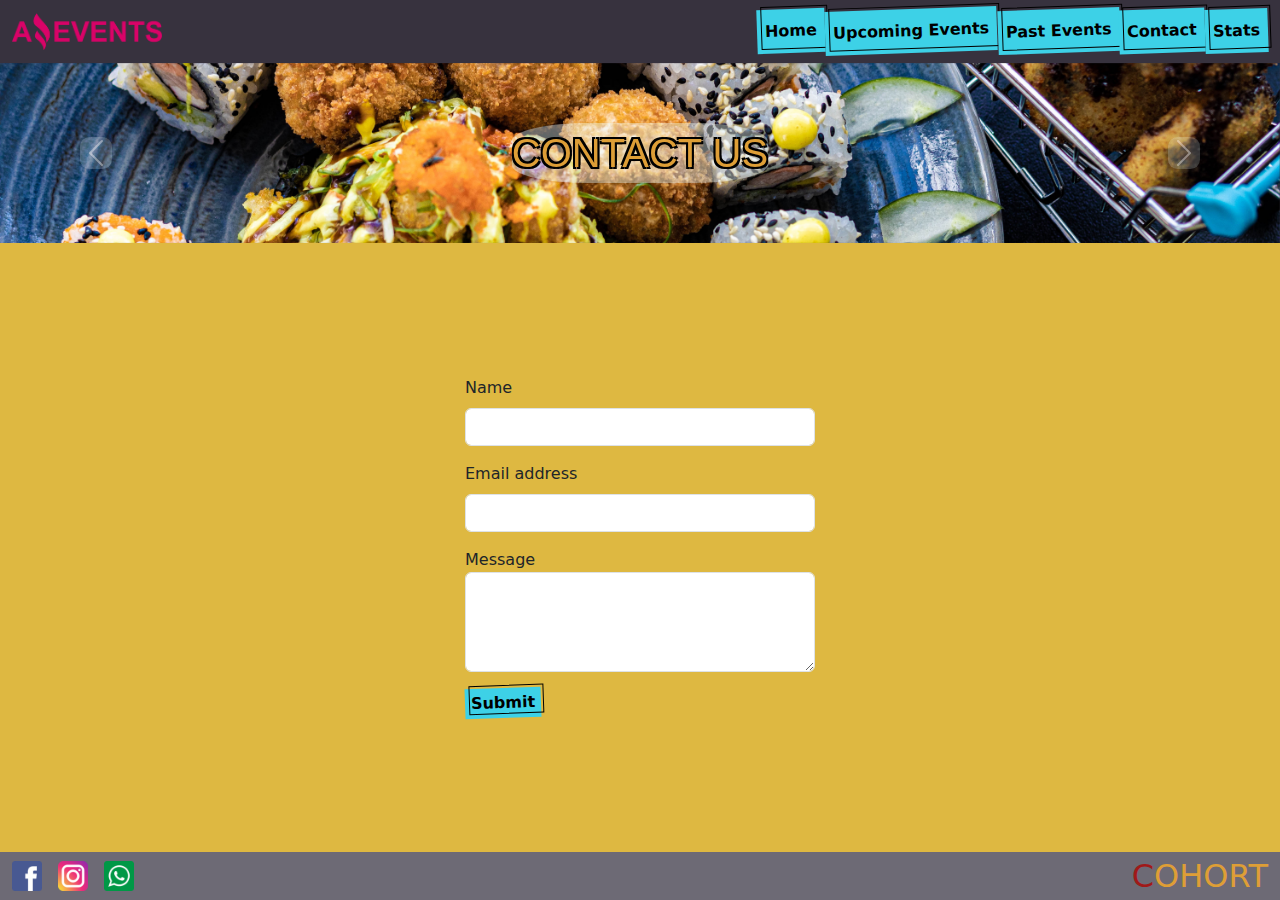
<file: pages/contact.html>
<!DOCTYPE html>
<html lang="en">

<head>
  <meta charset="UTF-8">
  <meta name="viewport" content="width=device-width, initial-scale=1.0">
  <title>Contact</title>
  <meta name="description" content="Amazing Events for you">
  <link href="https://cdn.jsdelivr.net/npm/bootstrap@5.3.3/dist/css/bootstrap.min.css" rel="stylesheet"
    integrity="sha384-QWTKZyjpPEjISv5WaRU9OFeRpok6YctnYmDr5pNlyT2bRjXh0JMhjY6hW+ALEwIH" crossorigin="anonymous">
  <link rel="icon" type="image/x-icon" href="../assets/favicon.png">
  <link rel="stylesheet" href="../styles/style.css">
</head>

<body class="d-flex flex-column min-vh-100">
  <header class="header-color">
    <nav class="navbar navbar-expand-md">
      <div class="container-fluid">
        <a class="navbar-brand" href="../index.html"><img class="logo" src="../assets/amazing_brand.png" alt="logo"></a>
        <button class="navbar-toggler" type="button" data-bs-toggle="collapse" data-bs-target="#navbarNav"
          aria-controls="navbarNav" aria-expanded="false" aria-label="Toggle navigation">
          <span class="navbar-toggler-icon"></span>
        </button>
        <div class="collapse navbar-collapse justify-content-end" id="navbarNav">
          <ul class="navbar-nav">
            <li class="nav-item">
              <a class="nav-link active button-53" aria-current="page" href="../index.html">Home</a>
            </li>
            <li class="nav-item">
              <a class="nav-link button-53" href="./upcoming_events.html">Upcoming Events</a>
            </li>
            <li class="nav-item">
              <a class="nav-link button-53" href="./past_events.html">Past Events</a>
            </li>
            <li class="nav-item">
              <a class="nav-link button-53" href="#">Contact</a>
            </li>
            <li class="nav-item">
              <a class="nav-link button-53" href="./stats.html">Stats</a>
            </li>
          </ul>
        </div>
      </div>
    </nav>

    <div id="carouselExample" class="carousel slide">
      <div class="carousel-inner">
        <div class="carousel-item active">
          <img src="../assets/optional_banner_1.jpg" class="d-block w-100" alt="carousel image">
        </div>
        <div class="carousel-item">
          <img src="../assets/optional_banner_2.jpg" class="d-block w-100" alt="carousel image" loading="lazy">
        </div>
        <div class="carousel-item">
          <img src="../assets/optional_banner_3.jpg" class="d-block w-100" alt="carousel image" loading="lazy">
        </div>
        <div class="carousel-item">
          <img src="../assets/optional_banner_4.jpg" class="d-block w-100" alt="carousel image" loading="lazy">
        </div>
        <div class="carousel-item">
          <img src="../assets/optional_banner_5.jpg" class="d-block w-100" alt="carousel image" loading="lazy">
        </div>
      </div>
      <button class="carousel-control-prev" type="button" data-bs-target="#carouselExample" data-bs-slide="prev">
        <span class="carousel-control-prev-icon" aria-hidden="true"></span>
        <span class="visually-hidden">Previous</span>
      </button>
      <span class="span position-absolute top-50 start-50 translate-middle yellow fs-1">CONTACT US</span>
      <button class="carousel-control-next" type="button" data-bs-target="#carouselExample" data-bs-slide="next">
        <span class="carousel-control-next-icon" aria-hidden="true"></span>
        <span class="visually-hidden">Next</span>
      </button>
    </div>
  </header>

  <main class="flex-grow-1 main-color main-center">

    <form class="form">
      <div class="mb-3">
        <label for="name" class="form-label">Name</label>
        <input type="text" class="form-control" id="name">
      </div>
      <div class="mb-3">
        <label for="exampleInputEmail1" class="form-label">Email address</label>
        <input type="email" class="form-control" id="exampleInputEmail1">
      </div>
      <div class="mb-3">
        <label class="form-check-label" for="message">Message</label>
        <div class="form-floating">
          <textarea class="form-control" placeholder="Leave a comment here" id="message"
            style="height: 100px"></textarea>
        </div>
      </div>
      <button type="submit" class="button-53">Submit</button>
    </form>

  </main>

  <footer class="footer-color">
    <div class="container-fluid d-flex justify-content-between logo-SNS">
      <div class="d-flex gap-3 align-items-center">
        <a href="https://www.facebook.com" target="_blank">
          <img src="../assets/facebook.png" alt="logo facebook">
        </a>
        <a href="https://www.instagram.com" target="_blank">
          <img src="../assets/instagram.png" alt="logo instagram">
        </a>
        <a href="https://www.whatsapp.com" target="_blank">
          <img src="../assets/whatsapp.png" alt="logo whatsapp">
        </a>
      </div>
      <span class="fs-2 yellow"><span class="text-red">C</span>OHORT</span>
    </div>
  </footer>

  <script src="https://cdn.jsdelivr.net/npm/bootstrap@5.3.3/dist/js/bootstrap.bundle.min.js"
    integrity="sha384-YvpcrYf0tY3lHB60NNkmXc5s9fDVZLESaAA55NDzOxhy9GkcIdslK1eN7N6jIeHz"
    crossorigin="anonymous"></script>
</body>

</html>
</file>
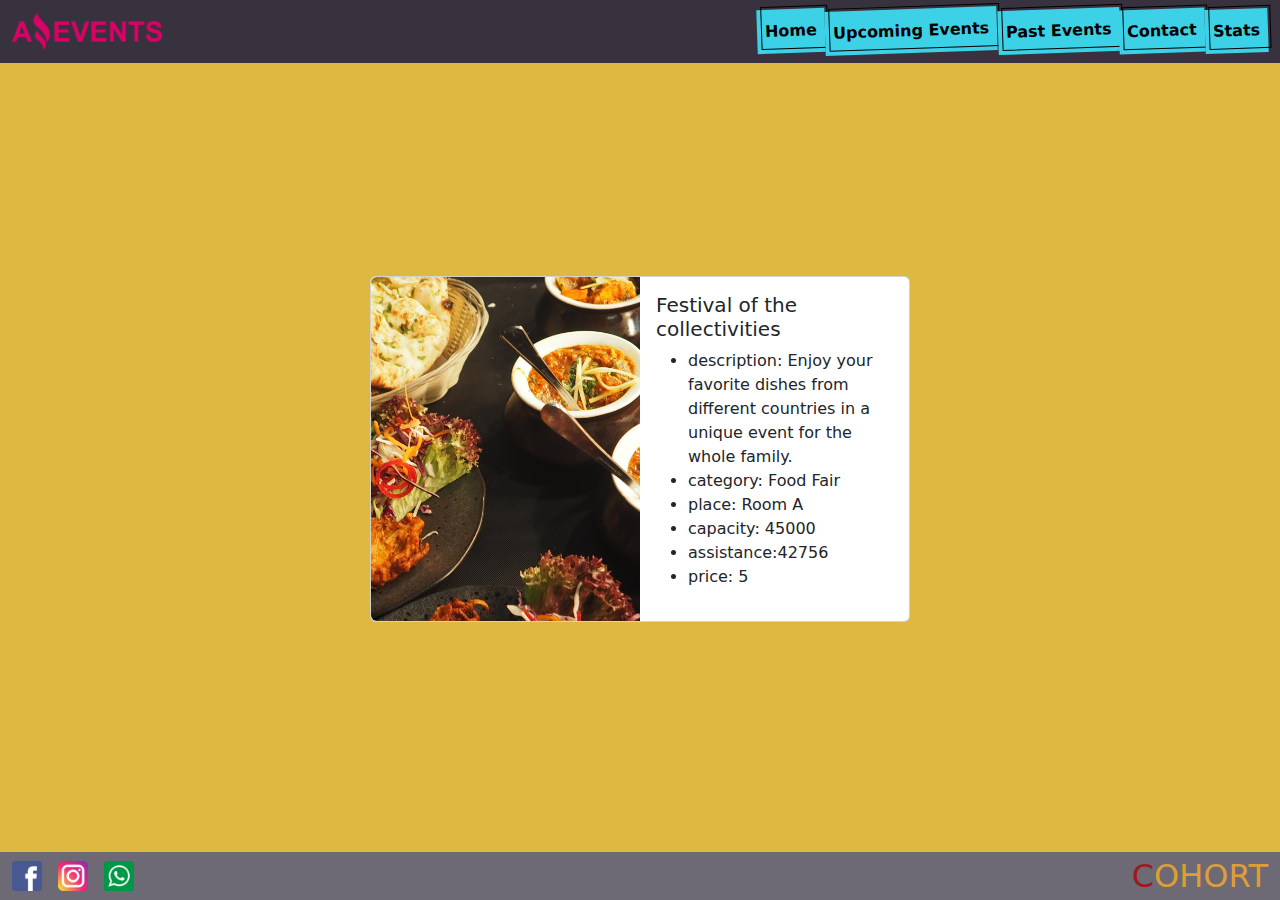
<file: pages/details.html>
<!DOCTYPE html>
<html lang="en">

<head>
  <meta charset="UTF-8">
  <meta name="viewport" content="width=device-width, initial-scale=1.0">
  <title>Details</title>
  <meta name="description" content="Amazing Events for you">
  <link href="https://cdn.jsdelivr.net/npm/bootstrap@5.3.3/dist/css/bootstrap.min.css" rel="stylesheet"
    integrity="sha384-QWTKZyjpPEjISv5WaRU9OFeRpok6YctnYmDr5pNlyT2bRjXh0JMhjY6hW+ALEwIH" crossorigin="anonymous">
  <link rel="icon" type="image/x-icon" href="../assets/favicon.png">
  <link rel="stylesheet" href="../styles/style.css">
</head>

<body class="d-flex flex-column min-vh-100">
  <header class="header-color">
    <nav class="navbar navbar-expand-md">
      <div class="container-fluid">
        <a class="navbar-brand" href="../index.html"><img class="logo" src="../assets/amazing_brand.png" alt="logo"></a>
        <button class="navbar-toggler" type="button" data-bs-toggle="collapse" data-bs-target="#navbarNav"
          aria-controls="navbarNav" aria-expanded="false" aria-label="Toggle navigation">
          <span class="navbar-toggler-icon"></span>
        </button>
        <div class="collapse navbar-collapse justify-content-end" id="navbarNav">
          <ul class="navbar-nav">
            <li class="nav-item">
              <a class="nav-link active button-53" aria-current="page" href="../index.html">Home</a>
            </li>
            <li class="nav-item">
              <a class="nav-link button-53" href="./upcoming_events.html">Upcoming Events</a>
            </li>
            <li class="nav-item">
              <a class="nav-link button-53" href="./past_events.html">Past Events</a>
            </li>
            <li class="nav-item">
              <a class="nav-link button-53" href="./contact.html">Contact</a>
            </li>
            <li class="nav-item">
              <a class="nav-link button-53" href="./stats.html">Stats</a>
            </li>
          </ul>
        </div>
      </div>
    </nav>
  </header>

  <main class="flex-grow-1 main-color main-center">

    <div class="card mb-3">
      <div class="row g-0">
        <div class="col-md-4 card-horizontal">
          <img class="img-horizontal img-fluid rounded-start" src="../assets/food_fair.jpg" alt="card image">
        </div>
        <div class="col-md-8 text-horizontal">
          <div class="card-body">
            <h5 class="card-title">Festival of the collectivities</h5>
            <ul>
              <li class="card-text">description: Enjoy your favorite dishes from different countries in a unique event
                for the whole family.</li>
              <li class="card-text">category: Food Fair</li>
              <li class="card-text">place: Room A</li>
              <li class="card-text">capacity: 45000</li>
              <li class="card-text">assistance:42756</li>
              <li class="card-text">price: 5</li>
            </ul>
          </div>
        </div>
      </div>
    </div>

  </main>

  <footer class="footer-color">
    <div class="container-fluid d-flex justify-content-between logo-SNS">
      <div class="d-flex gap-3 align-items-center">
        <a href="https://www.facebook.com" target="_blank">
          <img src="../assets/facebook.png" alt="logo facebook">
        </a>
        <a href="https://www.instagram.com" target="_blank">
          <img src="../assets/instagram.png" alt="logo instagram">
        </a>
        <a href="https://www.whatsapp.com" target="_blank">
          <img src="../assets/whatsapp.png" alt="logo whatsapp">
        </a>
      </div>
      <span class="fs-2 yellow"><span class="text-red">C</span>OHORT</span>
    </div>
  </footer>

  <script src="https://cdn.jsdelivr.net/npm/bootstrap@5.3.3/dist/js/bootstrap.bundle.min.js"
    integrity="sha384-YvpcrYf0tY3lHB60NNkmXc5s9fDVZLESaAA55NDzOxhy9GkcIdslK1eN7N6jIeHz"
    crossorigin="anonymous"></script>
</body>

</html>
</file>
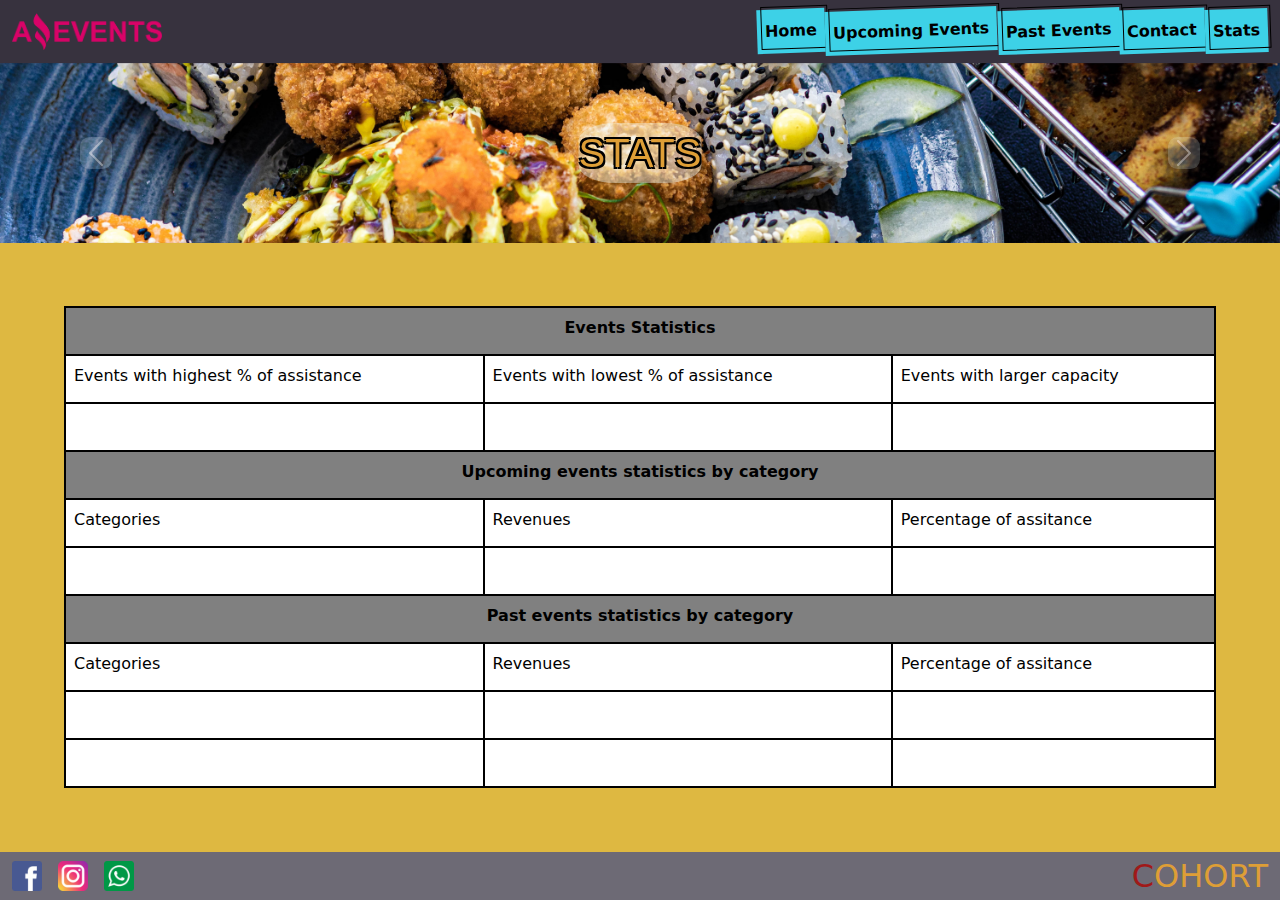
<file: pages/stats.html>
<!DOCTYPE html>
<html lang="en">

<head>
  <meta charset="UTF-8">
  <meta name="viewport" content="width=device-width, initial-scale=1.0">
  <title>Stats</title>
  <meta name="description" content="Amazing Events for you">
  <link href="https://cdn.jsdelivr.net/npm/bootstrap@5.3.3/dist/css/bootstrap.min.css" rel="stylesheet"
    integrity="sha384-QWTKZyjpPEjISv5WaRU9OFeRpok6YctnYmDr5pNlyT2bRjXh0JMhjY6hW+ALEwIH" crossorigin="anonymous">
  <link rel="icon" type="image/x-icon" href="../assets/favicon.png">
  <link rel="stylesheet" href="../styles/style.css">
</head>

<body class="d-flex flex-column min-vh-100">
  <header class="header-color">
    <nav class="navbar navbar-expand-md">
      <div class="container-fluid">
        <a class="navbar-brand" href="../index.html"><img class="logo" src="../assets/amazing_brand.png" alt="logo"></a>
        <button class="navbar-toggler" type="button" data-bs-toggle="collapse" data-bs-target="#navbarNav"
          aria-controls="navbarNav" aria-expanded="false" aria-label="Toggle navigation">
          <span class="navbar-toggler-icon"></span>
        </button>
        <div class="collapse navbar-collapse justify-content-end" id="navbarNav">
          <ul class="navbar-nav">
            <li class="nav-item">
              <a class="nav-link active button-53" aria-current="page" href="../index.html">Home</a>
            </li>
            <li class="nav-item">
              <a class="nav-link button-53" href="./upcoming_events.html">Upcoming Events</a>
            </li>
            <li class="nav-item">
              <a class="nav-link button-53" href="./past_events.html">Past Events</a>
            </li>
            <li class="nav-item">
              <a class="nav-link button-53" href="./contact.html">Contact</a>
            </li>
            <li class="nav-item">
              <a class="nav-link button-53" href="#">Stats</a>
            </li>
          </ul>
        </div>
      </div>
    </nav>

    <div id="carouselExample" class="carousel slide">
      <div class="carousel-inner">
        <div class="carousel-item active">
          <img src="../assets/optional_banner_1.jpg" class="d-block w-100" alt="carousel image">
        </div>
        <div class="carousel-item">
          <img src="../assets/optional_banner_2.jpg" class="d-block w-100" alt="carousel image" loading="lazy">
        </div>
        <div class="carousel-item">
          <img src="../assets/optional_banner_3.jpg" class="d-block w-100" alt="carousel image" loading="lazy">
        </div>
        <div class="carousel-item">
          <img src="../assets/optional_banner_4.jpg" class="d-block w-100" alt="carousel image" loading="lazy">
        </div>
        <div class="carousel-item">
          <img src="../assets/optional_banner_5.jpg" class="d-block w-100" alt="carousel image" loading="lazy">
        </div>
      </div>
      <button class="carousel-control-prev" type="button" data-bs-target="#carouselExample" data-bs-slide="prev">
        <span class="carousel-control-prev-icon" aria-hidden="true"></span>
        <span class="visually-hidden">Previous</span>
      </button>
      <span class="span position-absolute top-50 start-50 translate-middle yellow fs-1">STATS</span>
      <button class="carousel-control-next" type="button" data-bs-target="#carouselExample" data-bs-slide="next">
        <span class="carousel-control-next-icon" aria-hidden="true"></span>
        <span class="visually-hidden">Next</span>
      </button>
    </div>
  </header>

  <main class="flex-grow-1 main-color main-center">

    <table class="table">
      <tbody>
        <tr>
          <th scope="colgroup" colspan="3">Events Statistics</th>
        </tr>
        <tr>
          <td>Events with highest % of assistance</td>
          <td>Events with lowest % of assistance</td>
          <td>Events with larger capacity</td>
        </tr>
        <tr>
          <td></td>
          <td></td>
          <td></td>
        </tr>
        <tr>
          <th scope="colgroup" colspan="3">Upcoming events statistics by category</th>
        </tr>
        <tr>
          <td>Categories</td>
          <td>Revenues</td>
          <td>Percentage of assitance</td>
        </tr>
        <tr>
          <td></td>
          <td></td>
          <td></td>
        </tr>
        <tr>
          <th scope="colgroup" colspan="3">Past events statistics by category</th>
        </tr>
        <tr>
          <td>Categories</td>
          <td>Revenues</td>
          <td>Percentage of assitance</td>
        </tr>
        <tr>
          <td></td>
          <td></td>
          <td></td>
        </tr>
        <tr>
          <td></td>
          <td></td>
          <td></td>
        </tr>
      </tbody>
    </table>

  </main>

  <footer class="footer-color">
    <div class="container-fluid d-flex justify-content-between logo-SNS">
      <div class="d-flex gap-3 align-items-center">
        <a href="https://www.facebook.com" target="_blank">
          <img src="../assets/facebook.png" alt="logo facebook">
        </a>
        <a href="https://www.instagram.com" target="_blank">
          <img src="../assets/instagram.png" alt="logo instagram">
        </a>
        <a href="https://www.whatsapp.com" target="_blank">
          <img src="../assets/whatsapp.png" alt="logo whatsapp">
        </a>
      </div>
      <span class="fs-2 yellow"><span class="text-red">C</span>OHORT</span>
    </div>
  </footer>

  <script src="https://cdn.jsdelivr.net/npm/bootstrap@5.3.3/dist/js/bootstrap.bundle.min.js"
    integrity="sha384-YvpcrYf0tY3lHB60NNkmXc5s9fDVZLESaAA55NDzOxhy9GkcIdslK1eN7N6jIeHz"
    crossorigin="anonymous"></script>
</body>

</html>
</file>
<file: styles/style.css>
.logo {
    width: 150px;
}

.main-color {
    background-color: #DEB841;
}

.footer-color {
    background-color: #6D6A75;
}

.yellow {
    color: #DE9E36;
}
.font-xxLarge {
  font-size: xx-large;
}

.header-color {
    background-color: #37323E;
}

.logo-SNS img {
    width: 30px;
}

.banner {
    height: 20vh;
}

.carousel img {
    object-position: center;
    object-fit: cover;
    width: 100%;
    height: 20vh;
}

.carousel span {
    font-family: "Ga Maamli", sans-serif;
    font-weight: 400;
    font-style: normal;
    background-color: rgb(240, 255, 255, 0.4);
    border-radius: 30%;
    text-shadow: -2px 2px 0 #000,
    2px 2px 0 #000,
    2px -2px 0 #000,
    -2px -2px 0 #000;
}
.text-red{
    color: rgb(160, 25, 25);
}
div > .card {
    width: 18rem;
}
div.card.mb-3 {
  max-width: 540px;
}
.card img{
    height: 50%;
    object-fit: cover;
}
div .card-horizontal {
  width: 50%;
}
div .img-horizontal {
  height: 100%;
  width: 100%;
}
div .text-horizontal {
  width: 50%;
}
.main-center {
  display: flex;
  justify-content: center;
  align-items: center;
}
.form {
  width: 350px;
}
.table th {
  background-color: gray;
  text-align: center;
}
.table, td, th {
  border: 2px solid black;
  height: 3rem;
}
.table {
  margin: 10px;
  width: 90%;
}

.button-53 {
  background-color: #3DD1E7;
  border: 0 solid #E5E7EB;
  box-sizing: border-box;
  color: #000000;
  font-family: ui-sans-serif,system-ui,-apple-system,system-ui,"Segoe UI",Roboto,"Helvetica Neue",Arial,"Noto Sans",sans-serif,"Apple Color Emoji","Segoe UI Emoji","Segoe UI Symbol","Noto Color Emoji";
  font-size: 1rem;
  font-weight: 700;
  justify-content: center;
  line-height: 1.75rem;

  position: relative;
  text-align: center;
  text-decoration: none #000000 solid;
  text-decoration-thickness: auto;
  
  max-width: 460px;
  position: relative;
  cursor: pointer;
  transform: rotate(-2deg);
  user-select: none;
  -webkit-user-select: none;
  touch-action: manipulation;
}

.button-53:focus {
  outline: 0;
}

.button-53:after {
  content: '';
  position: absolute;
  border: 1px solid #000000;
  bottom: 4px;
  left: 4px;
  width: calc(100% - 1px);
  height: calc(100% - 1px);
}

.button-53:hover:after {
  bottom: 2px;
  left: 2px;
}

@media (width < 768px) {
  .button-53 {
    width: 50%;
  }
}
.card-body {
  display: flex;
  flex-wrap: wrap;
  justify-content: space-between;
}
</file>
